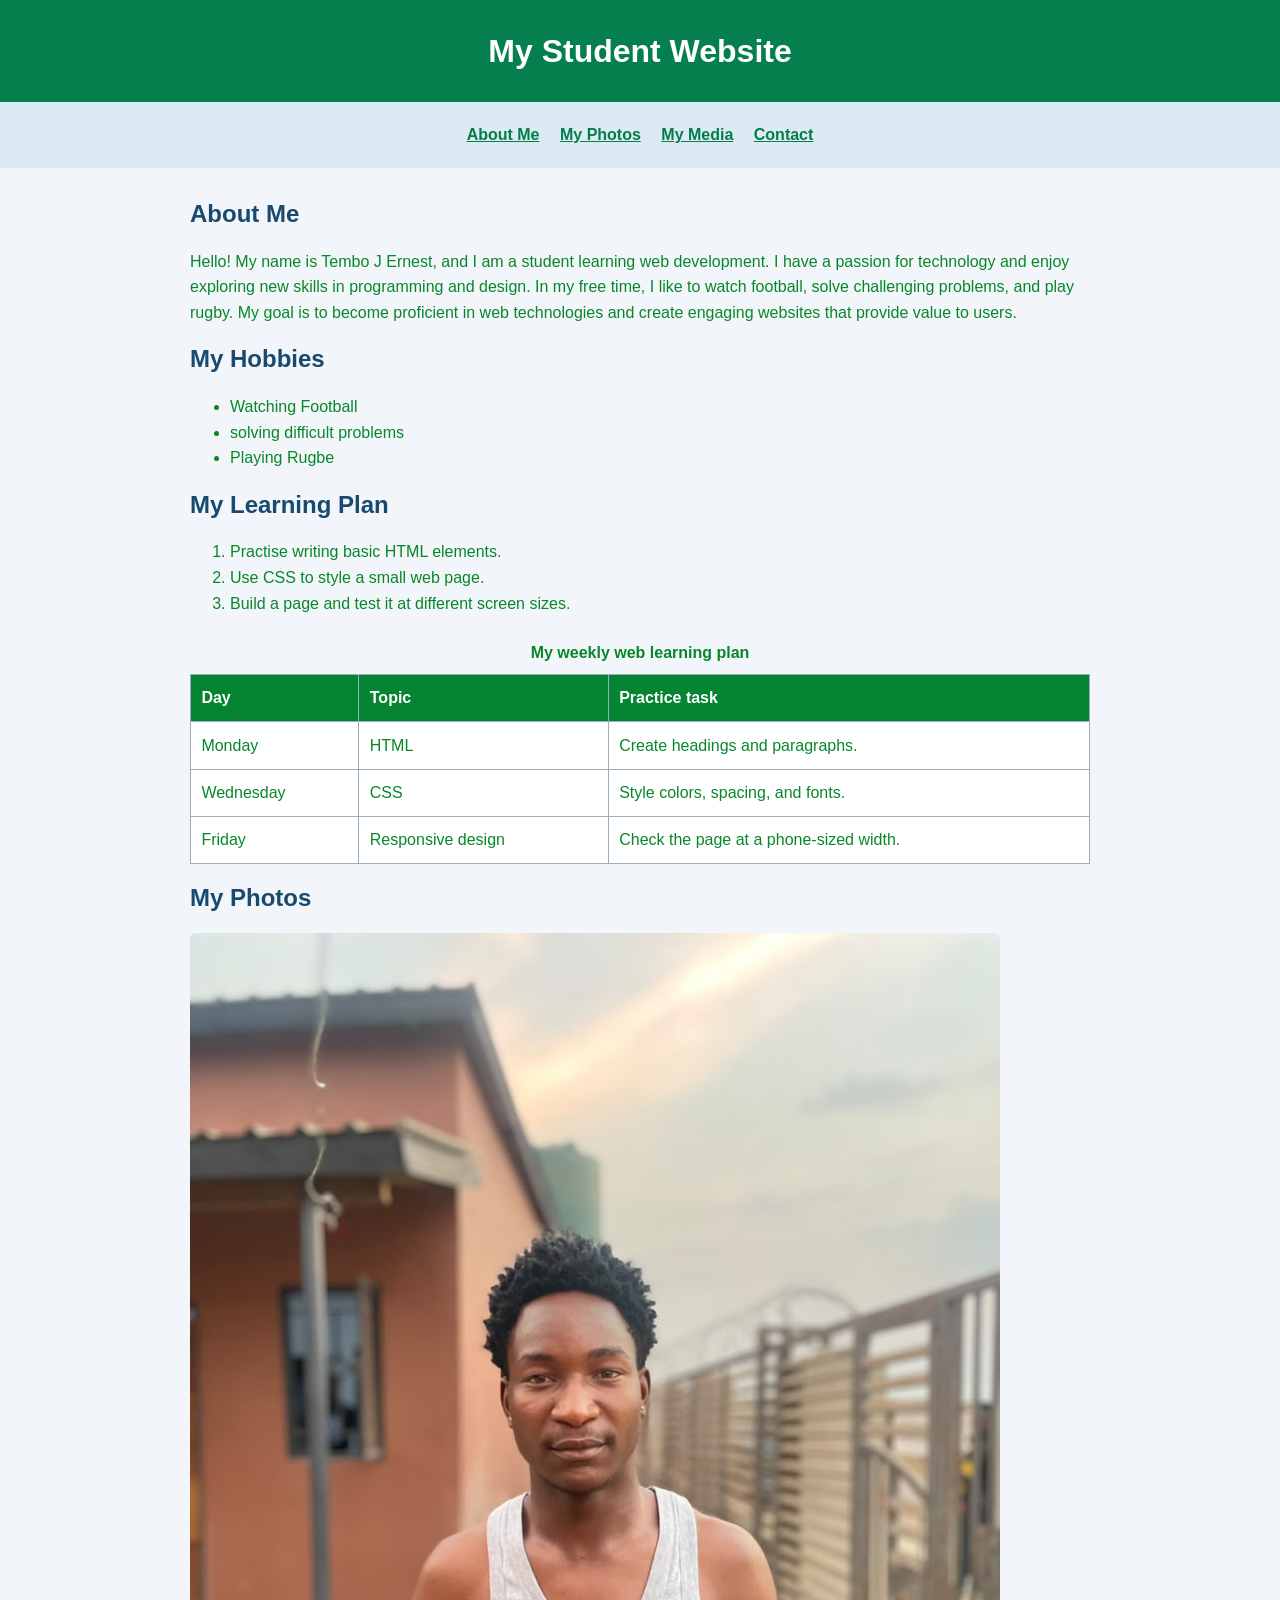
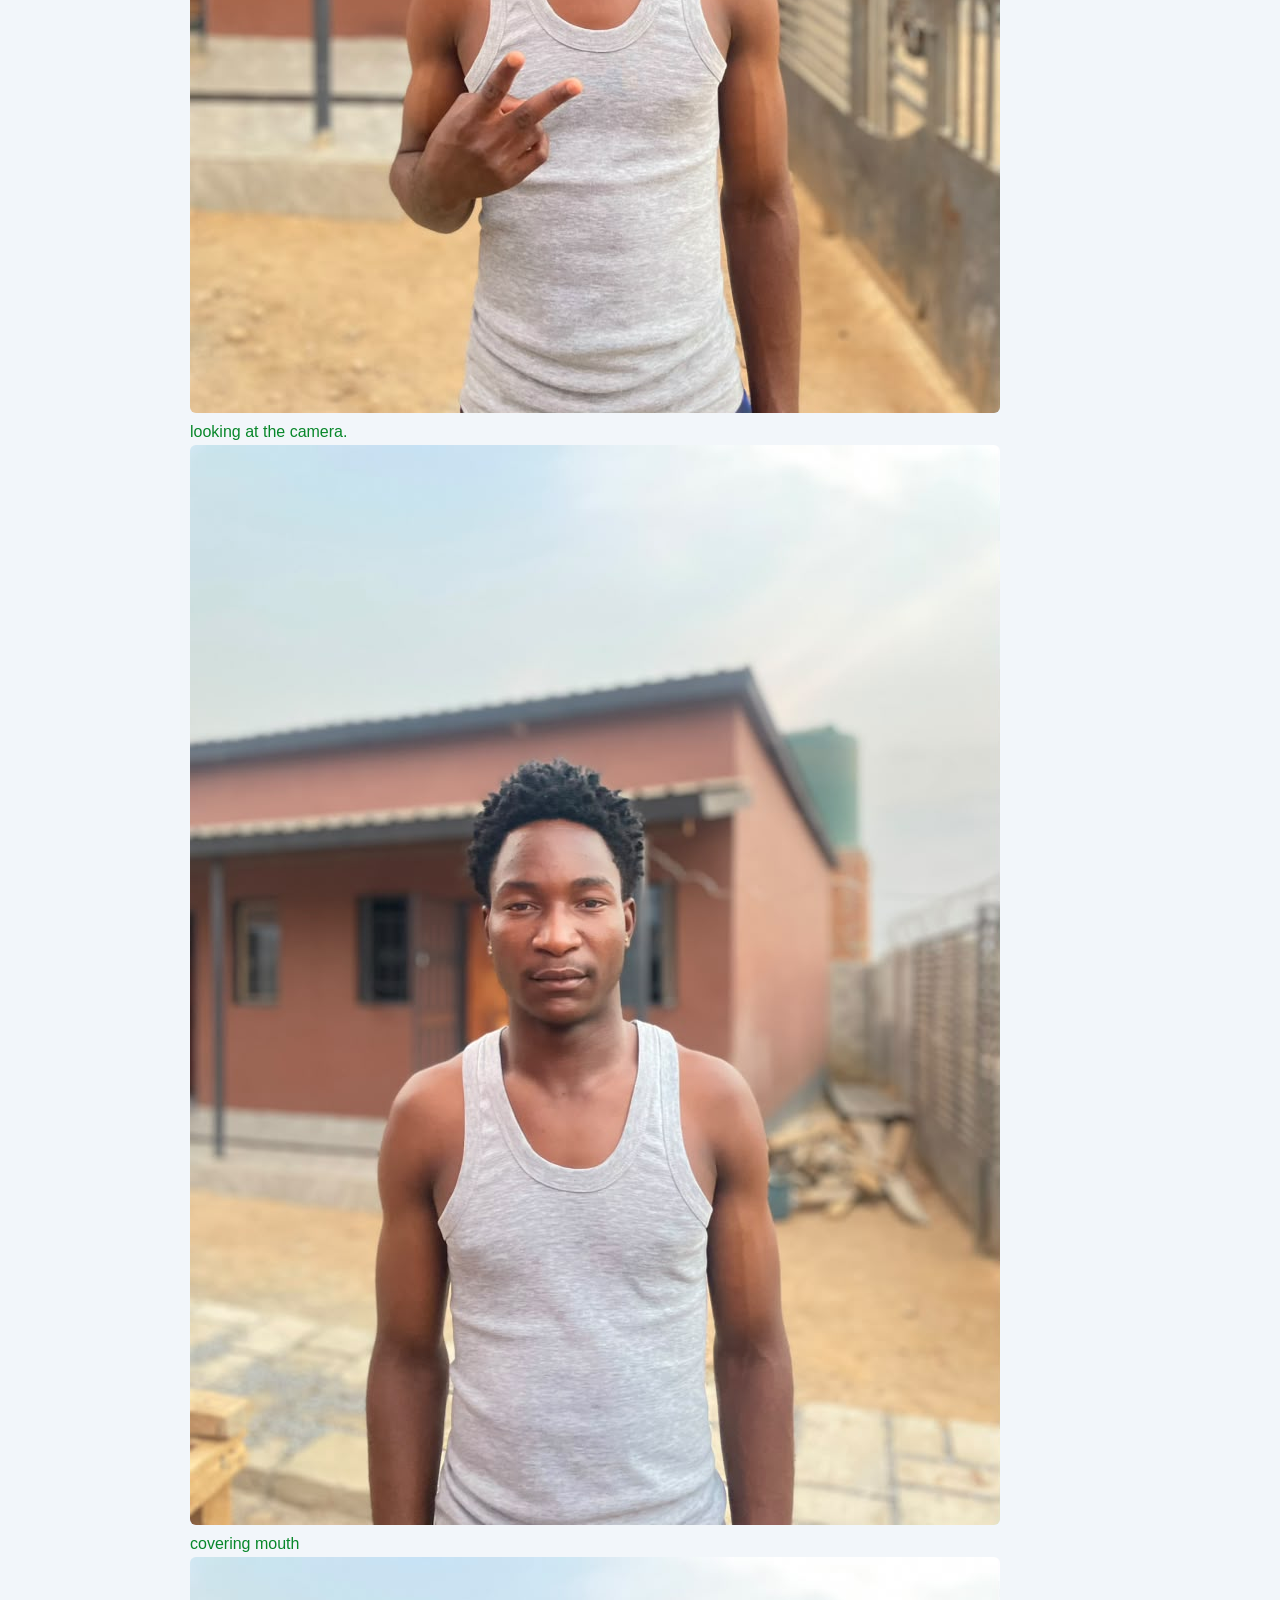
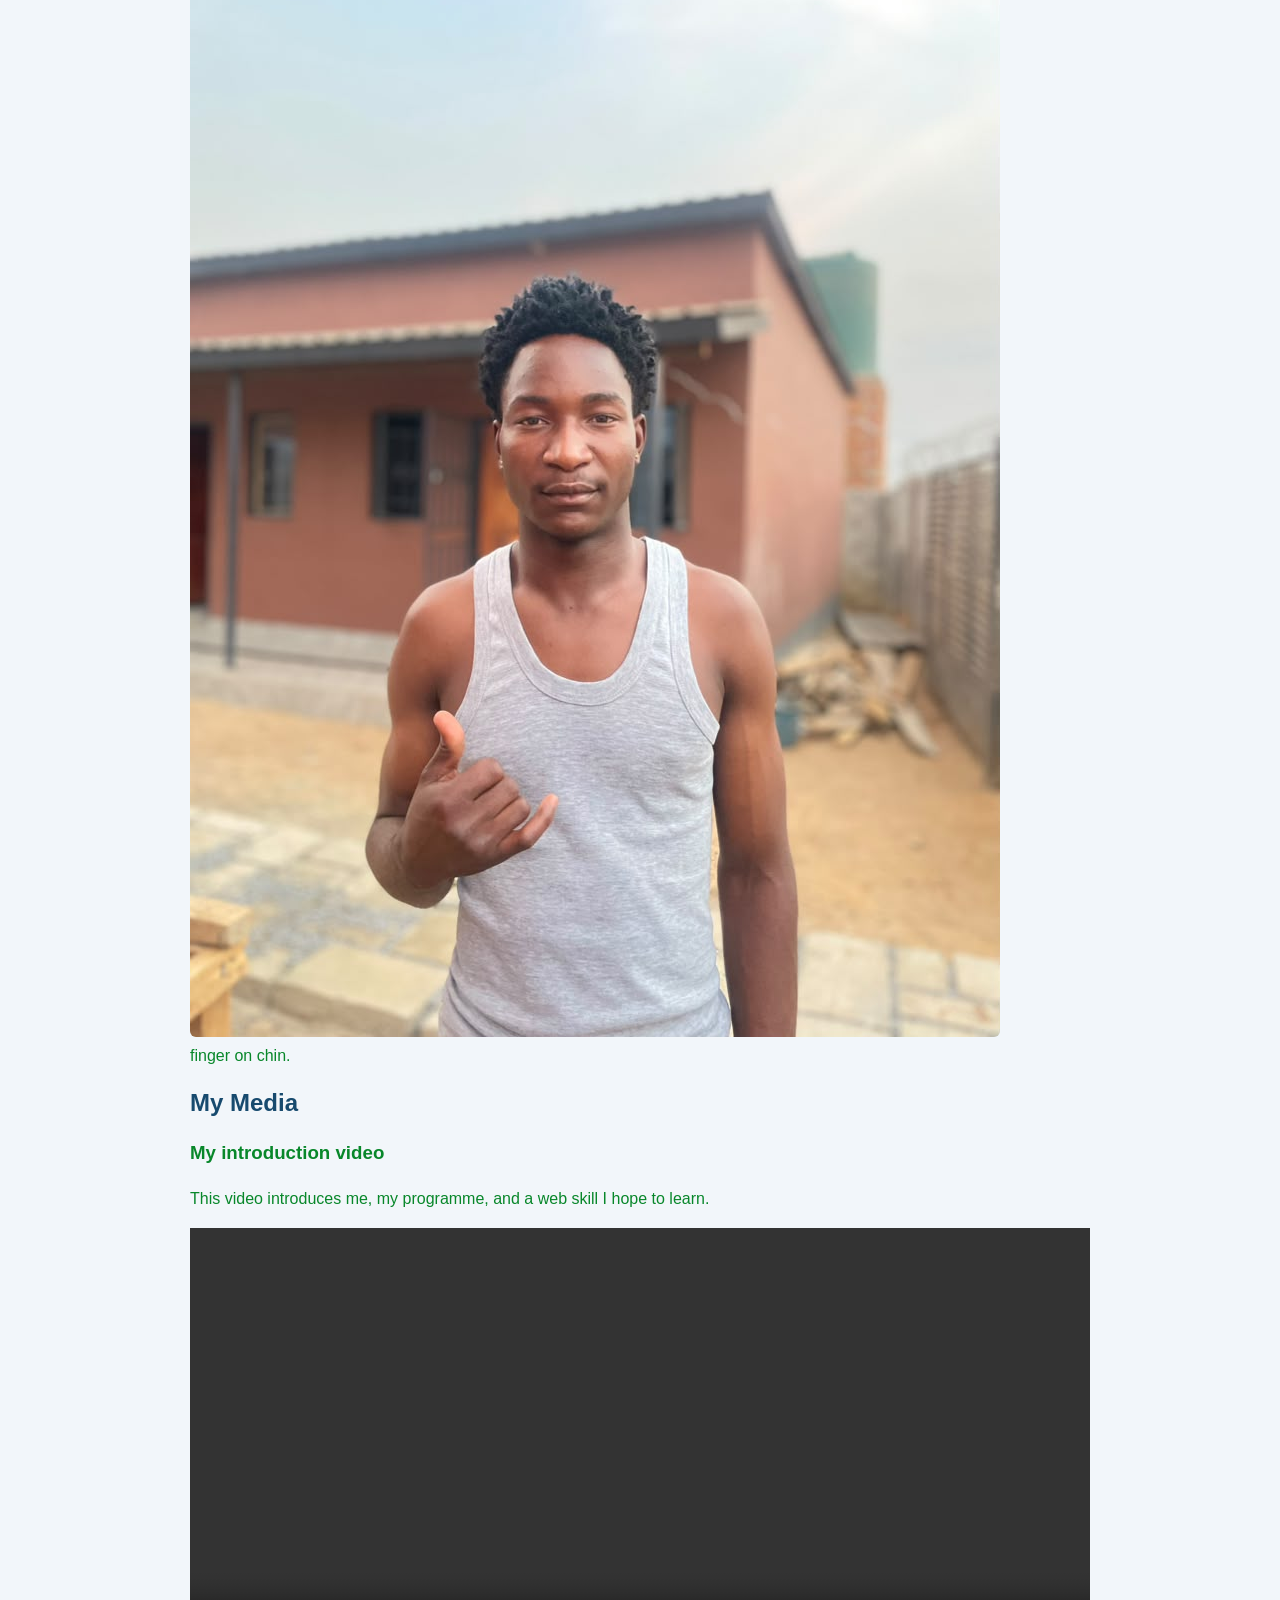
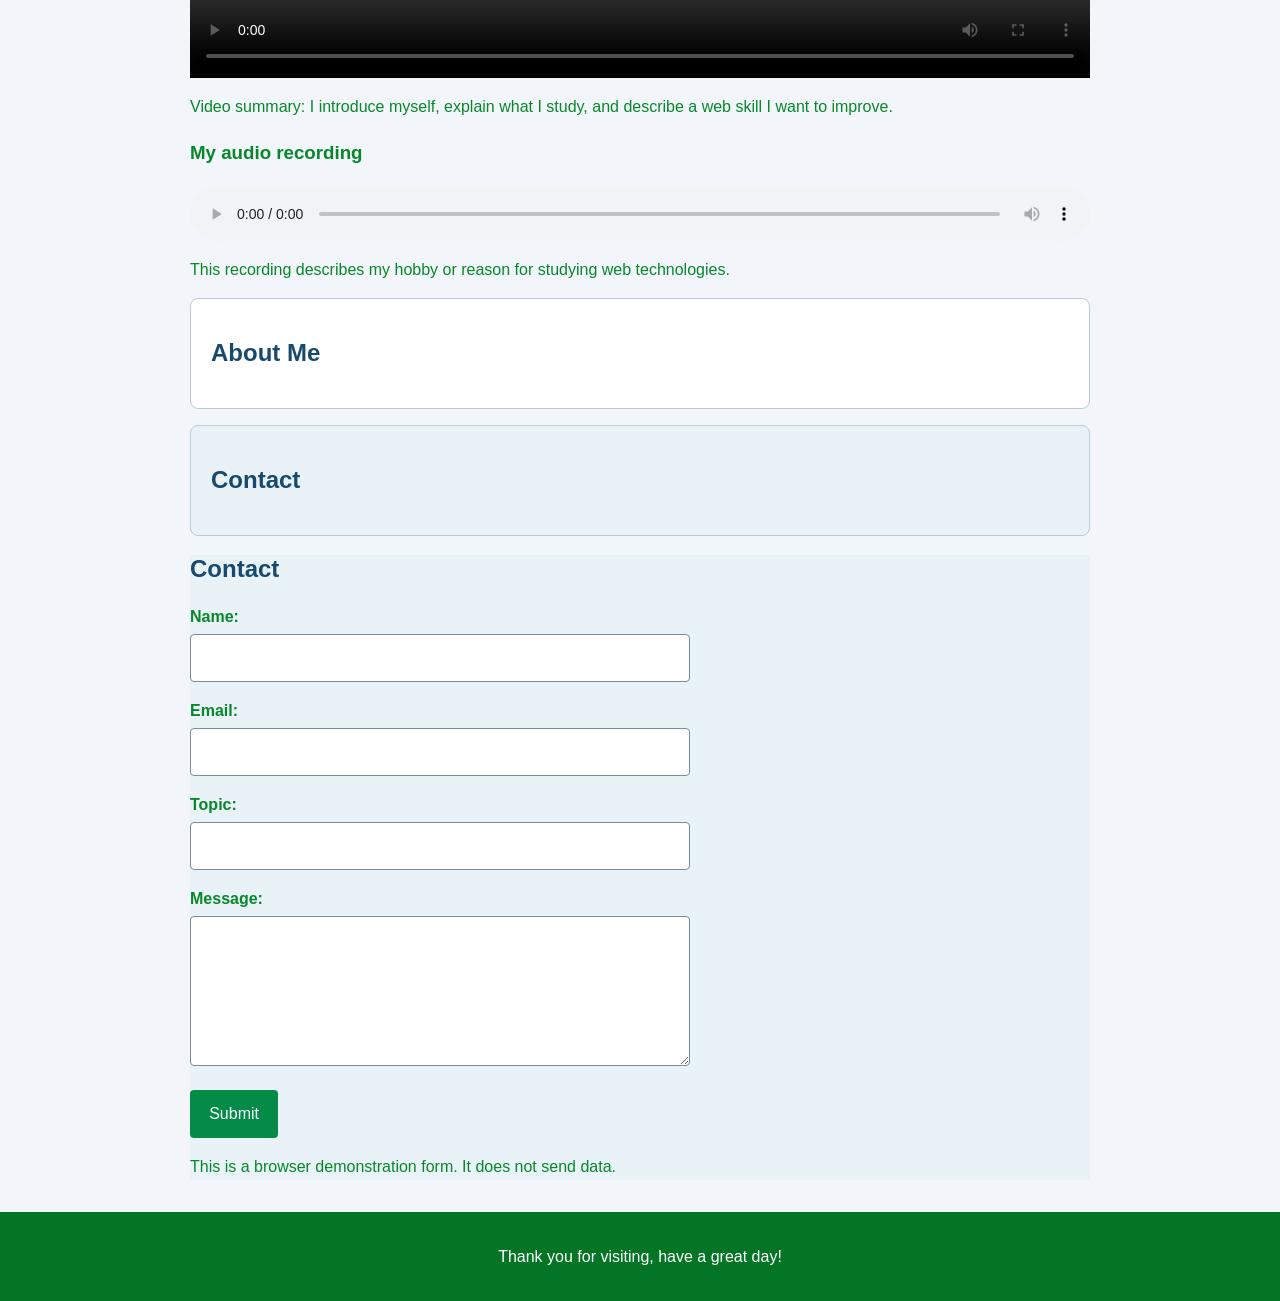
<file: index.html>
<!DOCTYPE html>
<html lang="en">
<head>
    <link rel="stylesheet" href="css/styles.css">
    <meta charset="UTF-8">
    <meta name="viewport" content="width=device-width, initial-scale=1.0">
    <title>My First Web Page</title>
</head>

<body>
  <header>
    <h1>My Student Website</h1>
  </header>

  <nav>
    <a href="#about">About Me</a>
    <a href="#photos">My Photos</a>
    <a href="#media">My Media</a>
    <a href="#contact">Contact</a>
  </nav>

  <main>
    <section id="about">
      <h2>About Me</h2>
        <p>
Hello! My name is Tembo J Ernest, and I am a student learning web development. I have a passion for technology and enjoy exploring new skills in programming and design. In my free time, I like to watch football, solve challenging problems, and play rugby. My goal is to become proficient in web technologies and create engaging websites that provide value to users.
</p>
    </section>

    <section id="hobbies">
      <h2>My Hobbies</h2>
      <ul>
  <li>Watching Football</li>
  <li>solving difficult problems</li>
  <li>Playing Rugbe</li>
</ul>
    </section>

    <section id="learning-plan">
      <h2>My Learning Plan</h2>
       <ol>
  <li>Practise writing basic HTML elements.</li>
  <li>Use CSS to style a small web page.</li>
  <li>Build a page and test it at different screen sizes.</li>
</ol>

<table>
  <caption>My weekly web learning plan</caption>
  <thead>
    <tr>
      <th>Day</th>
      <th>Topic</th>
      <th>Practice task</th>
    </tr>
  </thead>
  <tbody>
    <tr>
      <td>Monday</td>
      <td>HTML</td>
      <td>Create headings and paragraphs.</td>
    </tr>
    <tr>
      <td>Wednesday</td>
      <td>CSS</td>
      <td>Style colors, spacing, and fonts.</td>
    </tr>
    <tr>
      <td>Friday</td>
      <td>Responsive design</td>
      <td>Check the page at a phone-sized width.</td>
    </tr>
  </tbody>
</table>
    </section>

    <section id="photos">
      <h2>My Photos</h2>
      <figure>
  <img src="images/photo1.jpg" alt="Describe what is shown in the first photo">
  <figcaption>looking at the camera.</figcaption>
</figure>

<figure>
  <img src="images/photo2.jpg" alt="Describe what is shown in the second photo">
  <figcaption>covering mouth</figcaption>
</figure>

<figure>
  <img src="images/photo3.jpg" alt="Describe what is shown in the third photo">
  <figcaption>finger on chin.</figcaption>
</figure>
    </section>

    <section id="media">
      <h2>My Media</h2>
      <h3>My introduction video</h3>
<p>This video introduces me, my programme, and a web skill I hope to learn.</p>
<video controls>
  <source src="videos/intro.mp4" type="video/mp4">
  Your browser does not support video playback.
</video>
<p>
  Video summary: I introduce myself, explain what I study, and describe a web
  skill I want to improve.
</p>

<h3>My audio recording</h3>
<audio controls>
  <source src="videos/audio.m4a" type="audio/mpeg">
  Your browser does not support audio playback.
</audio>
<p>This recording describes my hobby or reason for studying web technologies.</p>
<section id="about" class="content-section">
  <h2>About Me</h2>
  <!-- About Me content -->
</section>

<section id="contact" class="content-section">
  <h2>Contact</h2>
  <!-- Contact form -->
</section>
    </section>

    <section id="contact">
      <h2>Contact</h2>
      <form action="#" method="get">
  <p>
    <label for="name">Name:</label>
    <input type="text" id="name" name="name" required>
  </p>

  <p>
    <label for="email">Email:</label>
    <input type="email" id="email" name="email" required>
  </p>

  <p>
    <label for="topic">Topic:</label>
    <input type="text" id="topic" name="topic">
  </p>

  <p>
    <label for="message">Message:</label>
    <textarea id="message" name="message" rows="5" required></textarea>
  </p>

  <button type="submit">Submit</button>
</form>

<p>This is a browser demonstration form. It does not send data.</p>
    </section>
  </main>

  <footer>
    <p>Thank you for visiting, have a great day!</p>
  </footer>
</body>
</html>
</file>
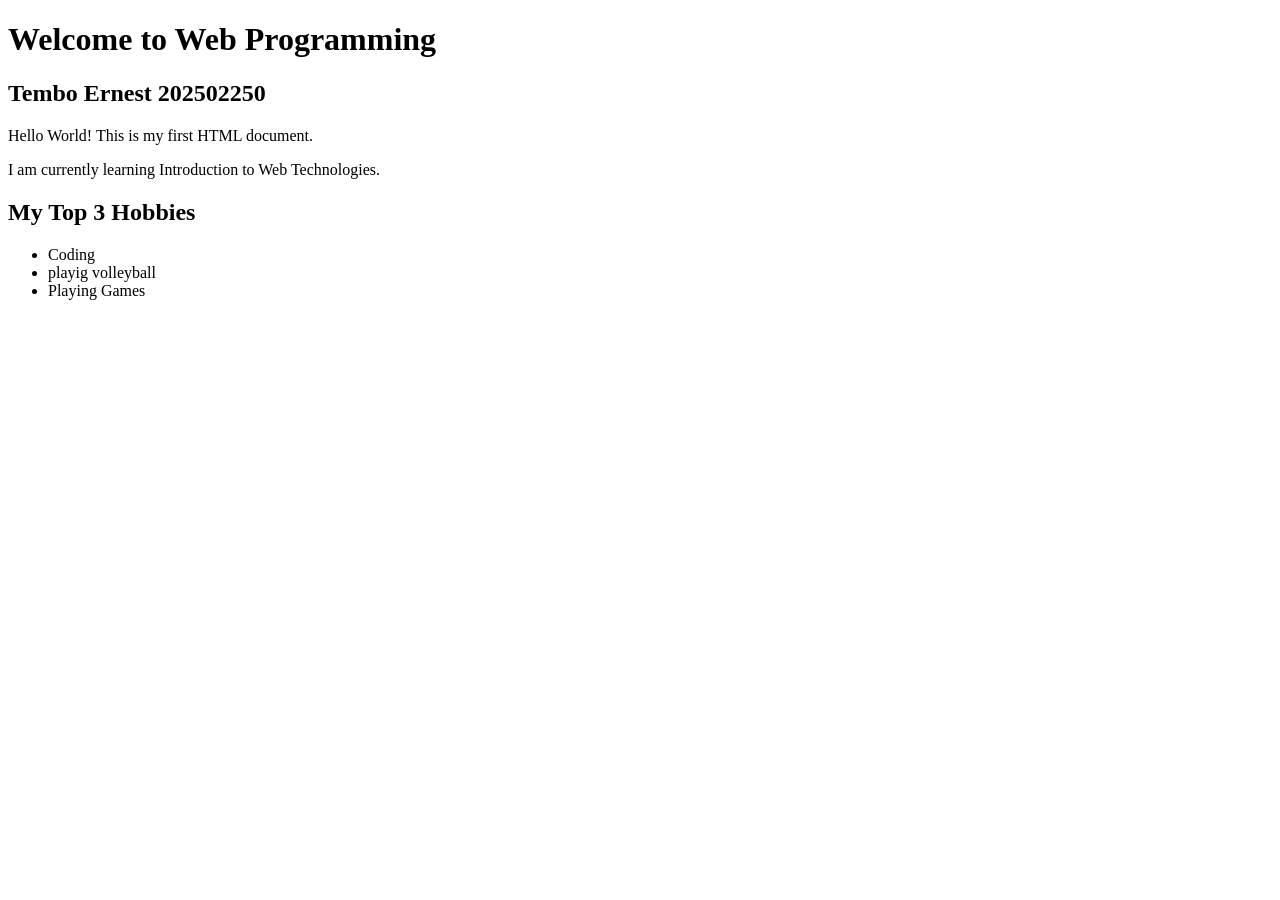
<file: activity1_backup.html.html>
<!DOCTYPE html>
<html lang="en">
<head>
    <meta charset="UTF-8">
    <meta name="viewport" content="width=device-width, initial-scale=1.0">
    <title>My First Web Page</title>
</head>

<body>

    <h1>Welcome to Web Programming</h1>

    <h2>Tembo Ernest 202502250</h2>
    </h2>

    <p>Hello World! This is my first HTML document.</p>

    <p>I am currently learning Introduction to Web Technologies.</p>

    <h2>My Top 3 Hobbies</h2>

    <ul>
        <li>Coding</li>
        <li>playig volleyball</li>
        <li>Playing Games</li>
    </ul>

</body>
</html>
</file>
<file: css/styles.css>
/* Basic page style */
body {
  margin: 0;
  font-family: Arial, sans-serif;
  font-size: 16px;
  line-height: 1.6;
  color: #08872a;
  background-color: #f2f6fa;
}

/* Header and page title */
header {
  padding: 2rem 1rem;
  text-align: center;
  color: white;
  background-color: #057f4e;
}

h1,
h2 {
  line-height: 1.2;
}

h1 {
  margin: 0;
}

/* Navigation */
nav {
  padding: 1rem;
  text-align: center;
  background-color: #dceaf3;
}

nav a {
  display: inline-block;
  margin: 0.25rem 0.5rem;
  color: #057d4b;
  font-weight: bold;
}

/* Link hover and keyboard focus */
a:hover,
a:focus {
  color: #a33b20;
  text-decoration: underline;
}

/* Main content */
main {
  width: min(900px, 92%);
  margin: 2rem auto;
}

/* Repeated section style: class selector */
.content-section {
  margin: 1rem 0;
  padding: 1.25rem;
  border: 1px solid #b8cbd8;
  border-radius: 8px;
  background-color: white;
}

/* Unique style: ID selector */
#contact {
  background-color: #e8f2f7;
}

/* Section headings */
h2 {
  color: #174a6e;
}

/* Photo gallery */
.gallery {
  display: grid;
  grid-template-columns: repeat(auto-fit, minmax(180px, 1fr));
  gap: 1rem;
}

figure {
  margin: 0;
}

img,
video {
  max-width: 100%;
  height: auto;
}

img {
  display: block;
  border-radius: 6px;
}

figcaption {
  margin-top: 0.4rem;
}

/* Media players */
audio,
video {
  display: block;
  width: 100%;
  margin: 0.75rem 0;
}

/* Learning-plan table */
table {
  width: 100%;
  border-collapse: collapse;
  background-color: white;
}

caption {
  padding: 0.5rem;
  font-weight: bold;
}

th,
td {
  padding: 0.65rem;
  border: 1px solid #9aafbd;
  text-align: left;
}

th {
  color: white;
  background-color: #058432;
}

/* Contact form */
label {
  display: block;
  margin-bottom: 0.25rem;
  font-weight: bold;
}

input,
textarea {
  box-sizing: border-box;
  width: 100%;
  max-width: 500px;
  padding: 0.65rem;
  border: 1px solid #788c99;
  border-radius: 4px;
  font: inherit;
}

button {
  padding: 0.7rem 1.2rem;
  border: 0;
  border-radius: 4px;
  color: white;
  background-color: #038b47;
  font: inherit;
  cursor: pointer;
}

button:hover,
button:focus {
  background-color: #a33b20;
}

/* Footer */
footer {
  padding: 1rem;
  text-align: center;
  color: white;
  background-color: #037525;
}

/* Small screens */
@media (max-width: 600px) {
  main {
    width: 94%;
    margin: 1rem auto;
  }

  .content-section {
    padding: 1rem;
  }

  nav a {
    margin: 0.35rem;
  }

  table {
    font-size: 0.9rem;
  }
}
</file>
